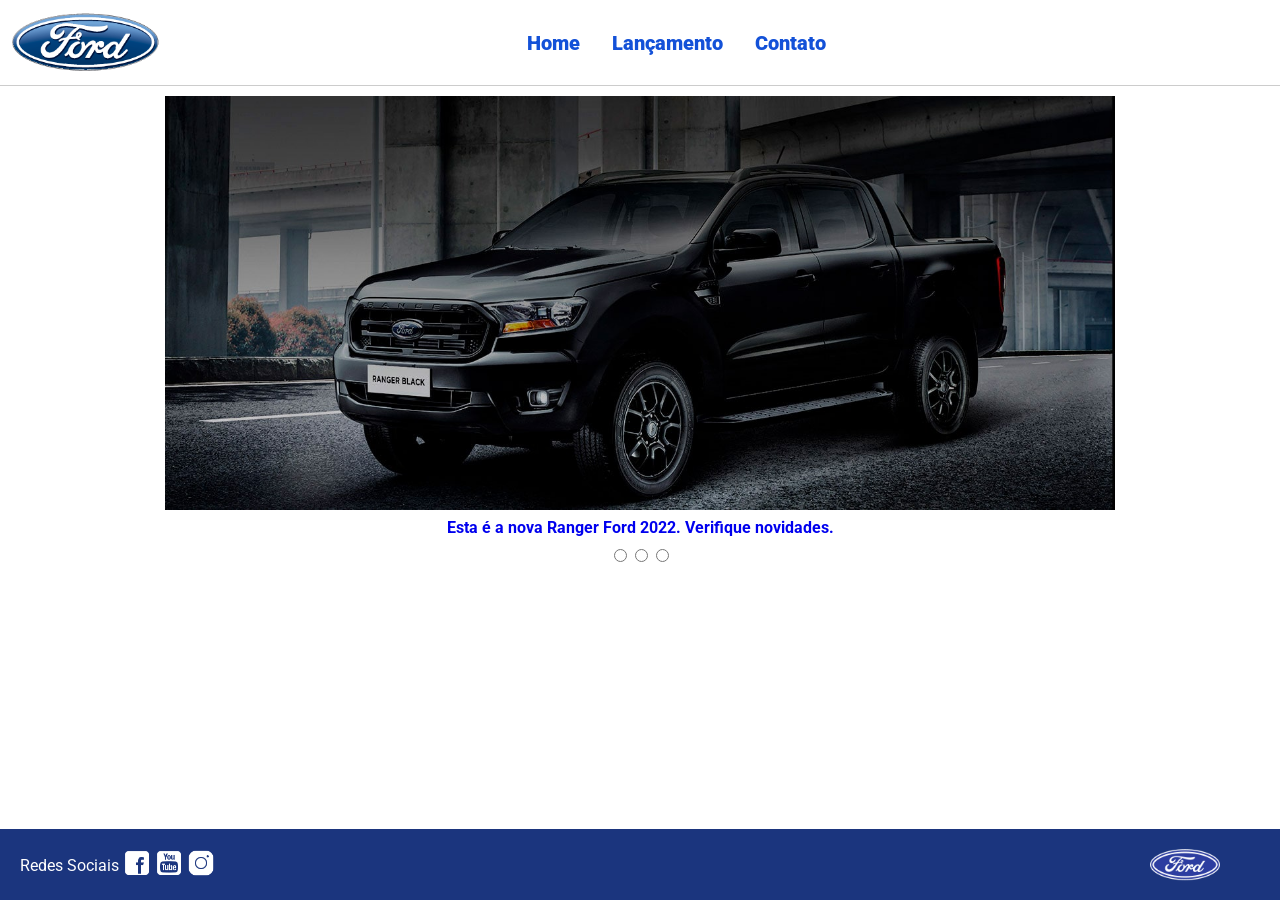
<file: index.html>
<!DOCTYPE html>
<html lang="pt-br">
<head>
    <meta charset="UTF-8">
    <meta http-equiv="X-UA-Compatible" content="IE=edge">
    <meta name="viewport" content="width=device-width, initial-scale=1.0">
    <title>Ford</title>    
    <link href="css/reset.css" rel="stylesheet">
    <link href="css/style.css" rel="stylesheet">
    <script src="js/carousel.js"></script>
</head>
<body>
    <header>       
        <div>
            <img src="img/logo-ford-256.png" width="150" class="logo" />
        </div>
        <nav>
            <ul>
                <li>
                    <a href="index.html">Home</a>
                </li>
                <li>
                    <a href="lancamento.html">Lançamento</a>
                </li>
                <li>
                    <a href="contato.html">Contato</a>
                </li>
            </ul>
        </nav>

    </header>
    <main>
        <div id="carousel" style="display: flex; justify-content: center;">
        </div>

        <div id="carousel-title">
        </div>

        <div style="display: flex; justify-content: center;">
            <input type="radio" name="radios" onclick="veiculo1()">
            <input type="radio" name="radios" onclick="veiculo2()">
            <input type="radio" name="radios" onclick="veiculo3()">


        </div>

        <script>
             //insert each image on carousel
            carouselArr.push(new Carousel("img/imagem_1.jpg","Esta é a nova Ranger Ford 2022. Verifique novidades.","lancamento.html"));
            carouselArr.push(new Carousel("img/imagem_2.jpg","Ford a nossa história","#"));
            carouselArr.push(new Carousel("img/imagem_3.jpg","Nova Ford Bronco Sport 2022","lancamento.html"));
            Carousel.Start(carouselArr);
        </script>
    </main>
    <footer>
        <nav id="social">
            <ul>
                <li><span class="redesociais">Redes Sociais</span></li>
                <li><a href="#" title="Facebook"><img src="img/facebook-50.png"></a></li>
                <li><a href="#" title="YouTube"><img src="img/youtube-squared-50.png"></a></li>
                <li><a href="#" title="Instagram"><img src="img/instagram-logo-50.png"></a></li>
            </ul>
        </nav>
        <div>
           <img src="img/ford-96.png" width="70"  />
        </div>
    </footer>    
</body>
</html>
</file>
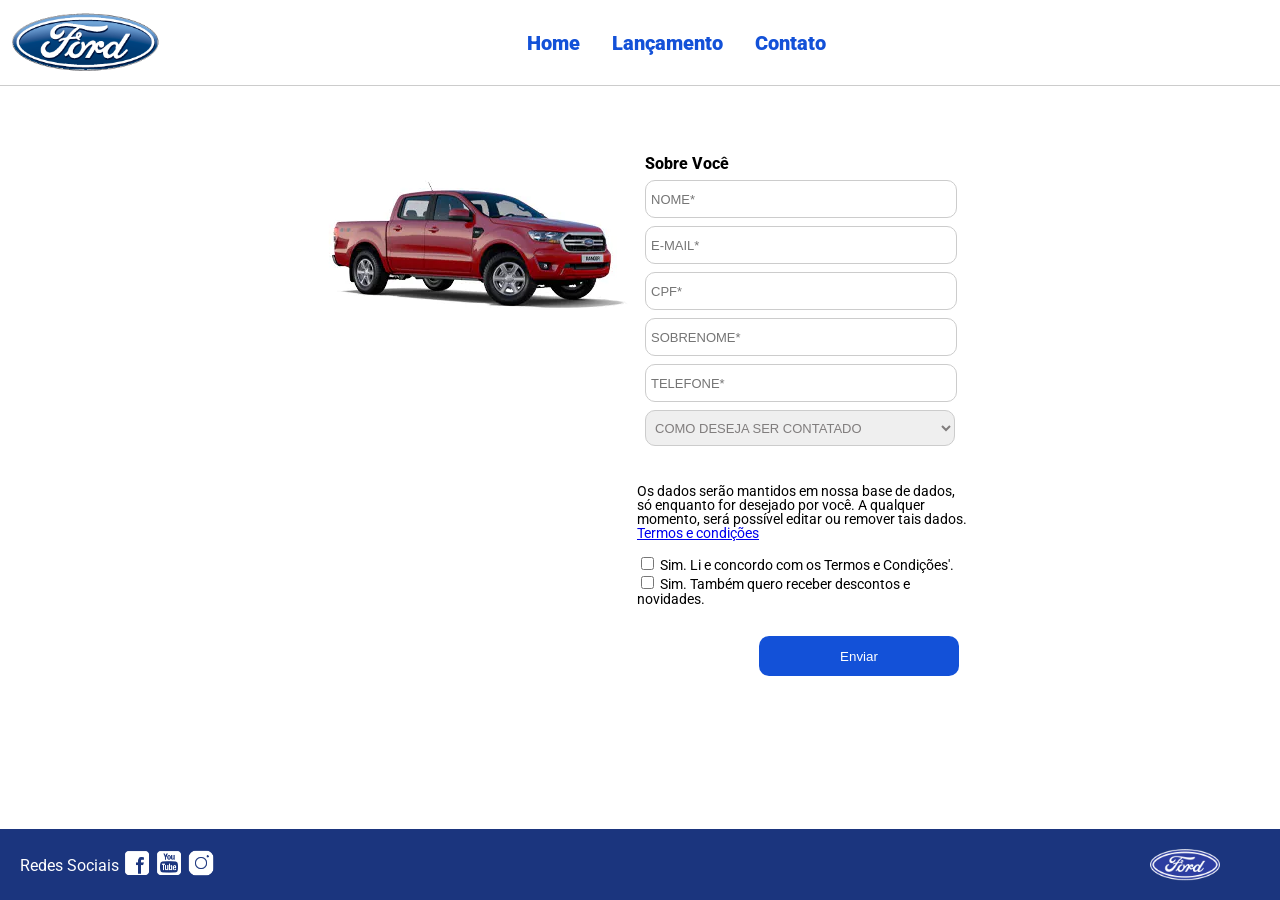
<file: contato.html>
<!DOCTYPE html>
<html lang="pt-br">
<head>
    <meta charset="UTF-8">
    <meta http-equiv="X-UA-Compatible" content="IE=edge">
    <meta name="viewport" content="width=device-width, initial-scale=1.0">
    <title>Ford</title>    
    <link href="css/reset.css" rel="stylesheet">
    <link href="css/style.css" rel="stylesheet">
    <link href="css/form.css" rel="stylesheet">
    <script src="js/form.js" ></script>

    <style>
        #texto1{
            max-width: 330px;
            font-size: 14px;
        }
    </style>
</head>
<body>
    <header>       
        <div>
            <img src="img/logo-ford-256.png" width="150" class="logo" />
        </div>
        <nav>
            <ul>
                <li>
                    <a href="index.html">Home</a>
                </li>
                <li>
                    <a href="lancamento.html">Lançamento</a>
                </li>
                <li>
                    <a href="contato.html">Contato</a>
                </li>
            </ul>
        </nav>

    </header>
    <main>
        <div class="forms">
            <div>
                <img src="img/xls 2.2 diesel.jpg">
            </div>
            <div>
                <h2 class="titulo">Sobre Você</h2>
            <form id="formContato">
                <input type="text" name="nome" placeholder="NOME*" class="fordform" required id="nomeid">
                <input type="text" name="email" placeholder="E-MAIL*" class="fordform" required>
                <input type="text" name="cpf" placeholder="CPF*" class="fordform" required>
                <input type="text" name="sobrenome" placeholder="SOBRENOME*" class="fordform" required>
                <input type="text" name="telefone" placeholder="TELEFONE*" class="fordform" required>
                <select name="contato" class="fordform" required>
                    <option selected>COMO DESEJA SER CONTATADO</option>
                    <option>TELEFONE</option>
                    <option>E-MAIL</option>
                </select>

                <div id="texto1">
                    <p>Os dados serão mantidos em nossa base de dados, só enquanto for desejado por você. A 
                        qualquer momento, será possível editar ou remover tais dados. <a href="https://www.ford.com.br/politica-de-privacidade/" target="blank">Termos e condições</a>
                    </p>
                    <br>

                    <input type="checkbox" name="caixa1" id="caixa1">
                    <label for="caixa1">Sim. Li e concordo com os Termos e Condições'.</label>
                    <br>
                    <input type="checkbox" name="caixa2" id="caixa2">
                    <label for="caixa2">Sim. Também quero receber descontos e novidades.</label>
                    
                </div>


                <br>

                <button type="submit" id="envio">Enviar</button>
            </form>
            </div>
        </div>
    </main>
    <footer>
        <nav id="social">
            <ul>
                <li><span class="redesociais">Redes Sociais</span></li>
                <li><a href="#" title="Facebook"><img src="img/facebook-50.png"></a></li>
                <li><a href="#" title="YouTube"><img src="img/youtube-squared-50.png"></a></li>
                <li><a href="#" title="Instagram"><img src="img/instagram-logo-50.png"></a></li>
            </ul>
        </nav>
        <div>
           <img src="img/ford-96.png" width="70"  />
        </div>
    </footer>    
</body>
</html>
</file>
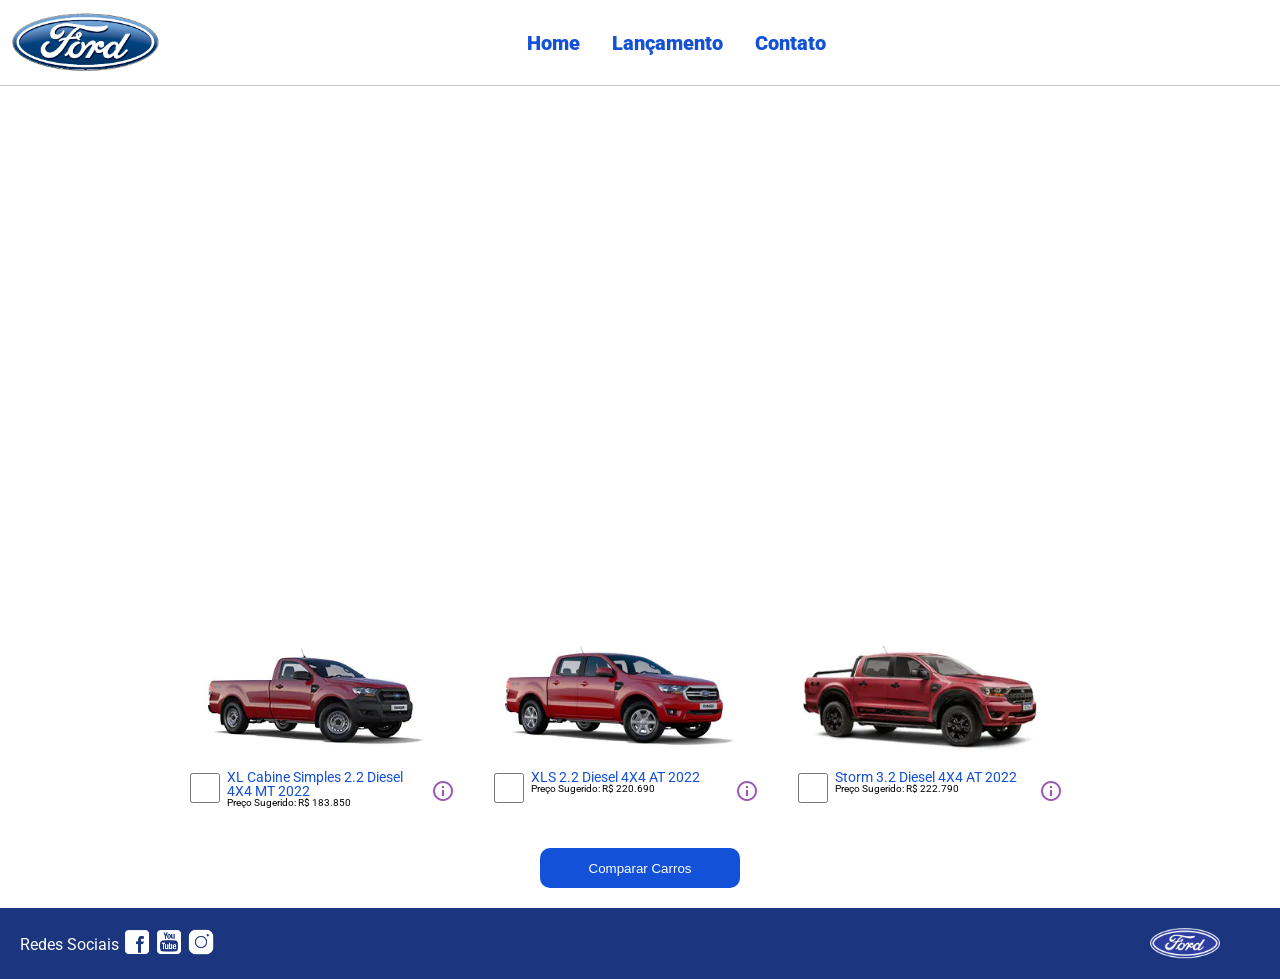
<file: lancamento.html>
<!DOCTYPE html>
<html lang="pt-br">
<head>
    <meta charset="UTF-8">
    <meta http-equiv="X-UA-Compatible" content="IE=edge">
    <meta name="viewport" content="width=device-width, initial-scale=1.0">
    <title>Ford</title>    
    <link href="css/reset.css" rel="stylesheet">
    <link href="css/style.css" rel="stylesheet">
    <link href="css/lancamento.css" rel="stylesheet">
    <script src="js/compare.js"></script>
</head>
<body>
    <header>       
        <div>
            <img src="img/logo-ford-256.png" width="150" class="logo" />
        </div>
        <nav>
            <ul>
                <li>
                    <a href="index.html">Home</a>
                </li>
                <li>
                    <a href="lancamento.html">Lançamento</a>
                </li>
                <li>
                    <a href="contato.html">Contato</a>
                </li>
            </ul>
        </nav>

    </header>
    <main>
        <div>
            <iframe style = "display: block; margin-bottom: 30px; margin-left: auto; margin-right: auto; width: 100%;
            height: 500px;" src="https://www.youtube-nocookie.com/embed/vQsryuNmsL0?controls=0&autoplay=1&modestbranding=0&loop=1&mute=1&rel=0&hd=1" title="YouTube video player" frameborder="0" allow="accelerometer; autoplay; clipboard-write; encrypted-media; gyroscope; picture-in-picture" allowfullscreen></iframe>
        </div>
        <div>
            <ul class="modelcars">
                <li> 
                    <img src="img/XL Cabine.jpg" class="photocar">
                    <div class="infocar">
                        <div>
                            <input type="checkbox" value="car1" class="checkbox" onchange="SetCarToCompare(this, new Car('XL Cabine Simples 2.2 Diesel 4X4 MT 2022', 183850, 511, 1821, 232, 1234, 2.2, 160, 1420, 'Aço Estampado 16', 'img/XL Cabine.jpg'));">
                        </div>
                        <div class="info">
                            <span class="textmodel">XL Cabine Simples 2.2 Diesel 4X4 MT 2022</span>
                            <span class="textprice">Preço Sugerido: R$ 183.850</span>
                        </div>
                        <div>
                            <img src="img/info.png">
                        </div>
                    </div>
                </li>
                <li>
                    <img src="img/xls 2.2 diesel.jpg" class="photocar">
                    <div class="infocar">
                        <div>
                            <input type="checkbox" value="car1" class="checkbox" onchange="SetCarToCompare(this, new Car('XLS 2.2 Diesel 4X4 AT 2022', 220690, 511, 1821, 232, 1076, 2.2, 160, 1180, 'Aço Estampado 16', 'img/xls 2.2 diesel.jpg'));">
                        </div>
                        <div class="info">
                            <span class="textmodel">XLS 2.2 Diesel 4X4 AT 2022</span>
                            <span class="textprice">Preço Sugerido: R$ 220.690</span>
                        </div>
                        <div>
                            <img src="img/info.png">
                        </div>
                    </div>
                </li>
                <li>
                    <img src="img/storm.jpg" class="photocar">
                    <div class="infocar">
                        <div>
                            <input type="checkbox" value="car1" class="checkbox" onchange="SetCarToCompare(this, new Car('Storm 3.2 Diesel 4X4 AT 2022', 222790, 511, 1821, 232, 1040, 3.2, 200, 1180, 'Liga Leve 17', 'img/storm.jpg'));">
                        </div>
                        <div class="info">
                            <span class="textmodel">Storm 3.2 Diesel 4X4 AT 2022</span>
                            <span class="textprice">Preço Sugerido: R$ 222.790</span>
                        </div>
                        <div>
                            <img src="img/info.png">
                        </div>
                    </div>
                </li>
            </ul>
        </div>
        <div style="text-align: center;padding-bottom: 20px;">
            <button type="button" style="height: 40px; width: 200px;" onclick="ShowCompare()">Comparar Carros</button>
        </div> 
    </main>
    <footer>
        <nav id="social">
            <ul>
                <li><span class="redesociais">Redes Sociais</span></li>
                <li><a href="#" title="Facebook"><img src="img/facebook-50.png"></a></li>
                <li><a href="#" title="YouTube"><img src="img/youtube-squared-50.png"></a></li>
                <li><a href="#" title="Instagram"><img src="img/instagram-logo-50.png"></a></li>
            </ul>
        </nav>
        <div>
           <img src="img/ford-96.png" width="70"  />
        </div>
    </footer> 
    <div id="compare">
        <table>
            <tbody>
            <tr >
            <td>&nbsp;</td>
            <td id="compare_image_0" class = "compare-image" ></td>
            <td id="compare_image_1" class = "compare-image" ></td>
            </tr>
            <tr >
            <td>Modelo</td>
            <td id="compare_modelo_0"></td>
            <td id="compare_modelo_1"></td>
            </tr>
            <tr >
            <td>Altura da ca&ccedil;amba (mm)</td>
            <td id="compare_alturacacamba_0"></td>
            <td id="compare_alturacacamba_1"></td>
            </tr>
            <tr >
            <td >Altura do ve&iacute;culo (mm)</td>
            <td id="compare_alturaveiculo_0"></td>
            <td id="compare_alturaveiculo_1"></td>
            </tr>
            <tr>
            <td>Altura livre do solo (mm)</td>
            <td id="compare_alturasolo_0"></td>
            <td id="compare_alturasolo_1"></td>
            </tr>
            <tr >
            <td >Capacidade de carga (Kg)</td>
            <td id="compare_capacidadecarga_0"></td>
            <td id="compare_capacidadecarga_1"></td>
            </tr>
            <tr >
            <td >Motor</td>
            <td id="compare_motor_0"></td>
            <td id="compare_motor_1"></td>
            </tr>
            <tr >
            <td >Pot&ecirc;ncia (cv)</td>
            <td id="compare_potencia_0"></td>
            <td id="compare_potencia_1"></td>
            </tr>
            <tr >
            <td >Volume de ca&ccedil;amba (L)</td>
            <td id="compare_volumecacamba_0"></td>
            <td id="compare_volumecacamba_1"></td>
            </tr>
            <tr >
            <td >Roda</td>
            <td id="compare_roda_0"></td>
            <td id="compare_roda_1"></td>
            </tr>
            <tr >
            <td >Pre&ccedil;o</td>
            <td id="compare_preco_0"></td>
            <td id="compare_preco_1"></td>
            </tr>
            </tbody>
            
        </table>
        <div style="text-align: center;padding-bottom: 20px;">
            <button type="button" style="height: 40px; width: 200px;" onclick="HideCompare()">Fechar</button>
        </div> 
    </div>   
</body>
</html>
</file>
<file: css/style.css>
@import url('https://fonts.googleapis.com/css2?family=Roboto:wght@300&display=swap');

body {
    background: #FFFFFF;
    height: 100%;
    font-family: 'Roboto', sans-serif;
}

html {
    height: 100%;
}

div#carousel {
    height: 46vh;
    width: 100%;
     max-height: 628px;
    -webkit-transition: all .3s ease-in-out;
    -moz-transition: all .3s ease-in-out;
    transition: all .3s ease-in-out;
}

div#carousel-title a {
    text-decoration: none;
}

div#carousel-title  {
    display: block;
    text-align: center;
    margin-top: 10px;
    margin-bottom: 10px;
    font-weight: bold;
}

header ul {
    text-align: center;
    margin-left: auto;
    margin-right: auto;
    display: block;
}

ul {
	display: inline-block;
}

header {
    background: #FFFFFF;
    border-bottom: 1px solid #ccc;
    margin-bottom: 10px;
    padding: 10px;
}

header div {
    display: inline;
    vertical-align: middle;
}

header nav {
    display: inline-block;
    vertical-align: middle;
    width: 80vw;
}

header nav a {
    color: #1351d8;
    font-size: 20px;
    text-decoration: none;
    font-weight: 900;
    margin-left: 14px;
    margin-right: 14px;
}

header nav a:hover {
    color: #1b357e;
    text-decoration: none;
    font-weight: 900;
}

nav li {
    display: inline;
    list-style: none;
}

main {
    min-height: calc(100% - 167px);
}

nav#social {
    display: inline;
    width: 80%;
}

nav#social ul img {
    width: 28px;
}

span.redesociais {
    color: #ffffff;
    vertical-align: super;
}

footer {
    background: #1B357E;
    padding: 20px;
}

footer div {
    display: inline;
    float: right;
    margin-right: 40px;
}

button:hover {
    background: #1b357e;
}
button {
    background: #1351d8;
    color: #fff;
    border: 0px;
    border-radius: 10px;
}
</file>
<file: css/form.css>
.fordform {
    display: block;
    width: 300px;
    border: 1px solid #cccccc;
    border-radius: 10px;
    height: 26px;
    margin: 8px;
    font-size: 13px;
    padding: 5px;
}

select.fordform {
    width: 310px;
    height: 36px;
    color: #807d7d;
}

input:focus-visible {
    outline: none;
}

select:focus-visible {
    outline: none;
}

main div {
    display: inline-block;
    vertical-align: top;
    text-align: left;
    padding-top: 30px;
    padding-bottom: 30px;
}

.forms {
    display: block;
    text-align: center;
}

h2 {
    text-align: left;
    font-weight: 800;
}


button {
    width: 200px;
    height: 40px;
    margin-right: 8px;
    float: right;
}

.titulo {
    margin-left: 8px;
}
</file>
<file: css/lancamento.css>
ul.modelcars {
    display: block;
    text-align: center;
    margin-bottom: 40px;
}

ul.modelcars li {
    display: inline-block;
    text-align: left;
    width: 300px;
    vertical-align: top;
}

img.photocar {
    display: block;
    width: 250px;
}

.checkbox {
    width: 30px;
    height: 30px;
    border: 1px solid #1b357e;
}

.infocar div {
    display: inline-block;
}

.info {
    width: 200px;
    vertical-align: top;
}

.textmodel {
    display: block;
    text-align: left;
    font-size: 14px;
    color: #1351d8;
    
}
.textprice {
    display: block;
    text-align: left;
    font-size: 10px;
}

table {
    border-collapse: collapse;
    width: 80%;
    margin-left: auto;
    margin-right: auto;
    margin-top: 2vh;
    margin-bottom: 10px;
  }
  
  th, td {
    text-align: left;
    padding: 8px;
  }

  .compare-image > img{
    width: 100%;
  }

  td:nth-child(1) {  
    font-weight: 700;
    width: 40%;
  }

  tr:nth-child(even) {background-color: #f2f2f2;}

div#compare {
    position: absolute;
    display: none;
    width: 50vw;
    max-width: 800px;
    min-width: 400px;
    height: 80vh;
    max-height: 700px;
    min-height: 350px;
    background: #fff;
    top: calc(100vh - 80%);
    left: 25vw;
    border-radius: 10px;
    padding: 10px;
    -webkit-box-shadow: 1px 1px 6px 0px rgb(0 0 0 / 34%);
    box-shadow: 1px 1px 6px 0px rgb(0 0 0 / 34%);
}
</file>
